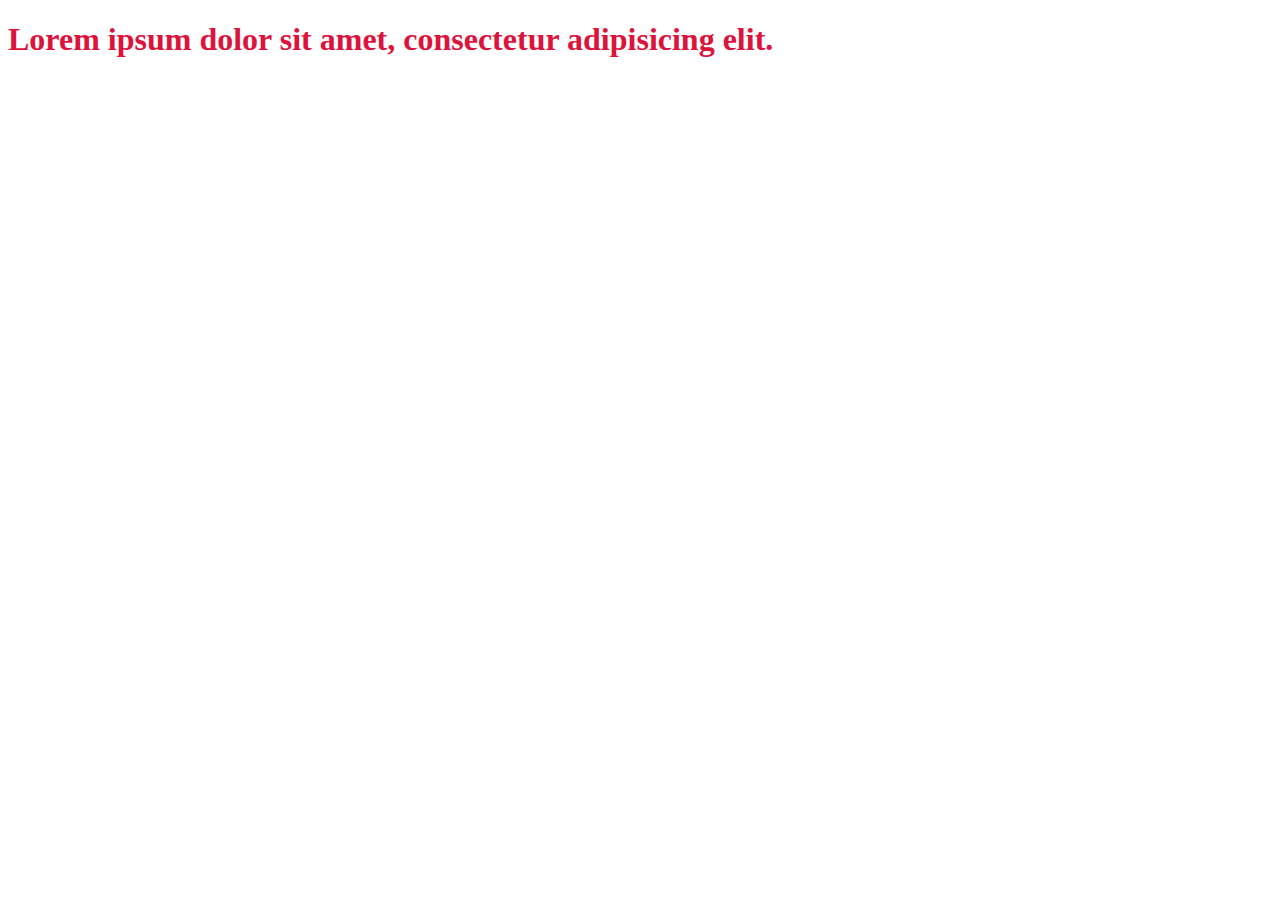
<file: H4/index.html>
<!DOCTYPE html>
<html lang="en">
<head>
    <meta charset="UTF-8">
    <meta name="viewport" content="width=device-width, initial-scale=1.0">
    <title>homework 4</title>
    <link rel="stylesheet" href="Mixin_Media_Queries.css">
</head>
<body>
    <h1>Lorem ipsum dolor sit amet, consectetur adipisicing elit.</h1>
</body>
</html>
</file>
<file: H4/Mixin_Media_Queries.css>
@media (min-width: 576px) {
  h1 {
    color: green;
  }
}

@media (min-width: 768px) {
  h1 {
    color: deeppink;
  }
}

@media (min-width: 992px) {
  h1 {
    color: coral;
  }
}

@media (min-width: 1200px) {
  h1 {
    color: darkblue;
  }
}

@media (min-width: 1200px) {
  h1 {
    color: crimson;
  }
}

/*# sourceMappingURL=Mixin_Media_Queries.css.map */
</file>
